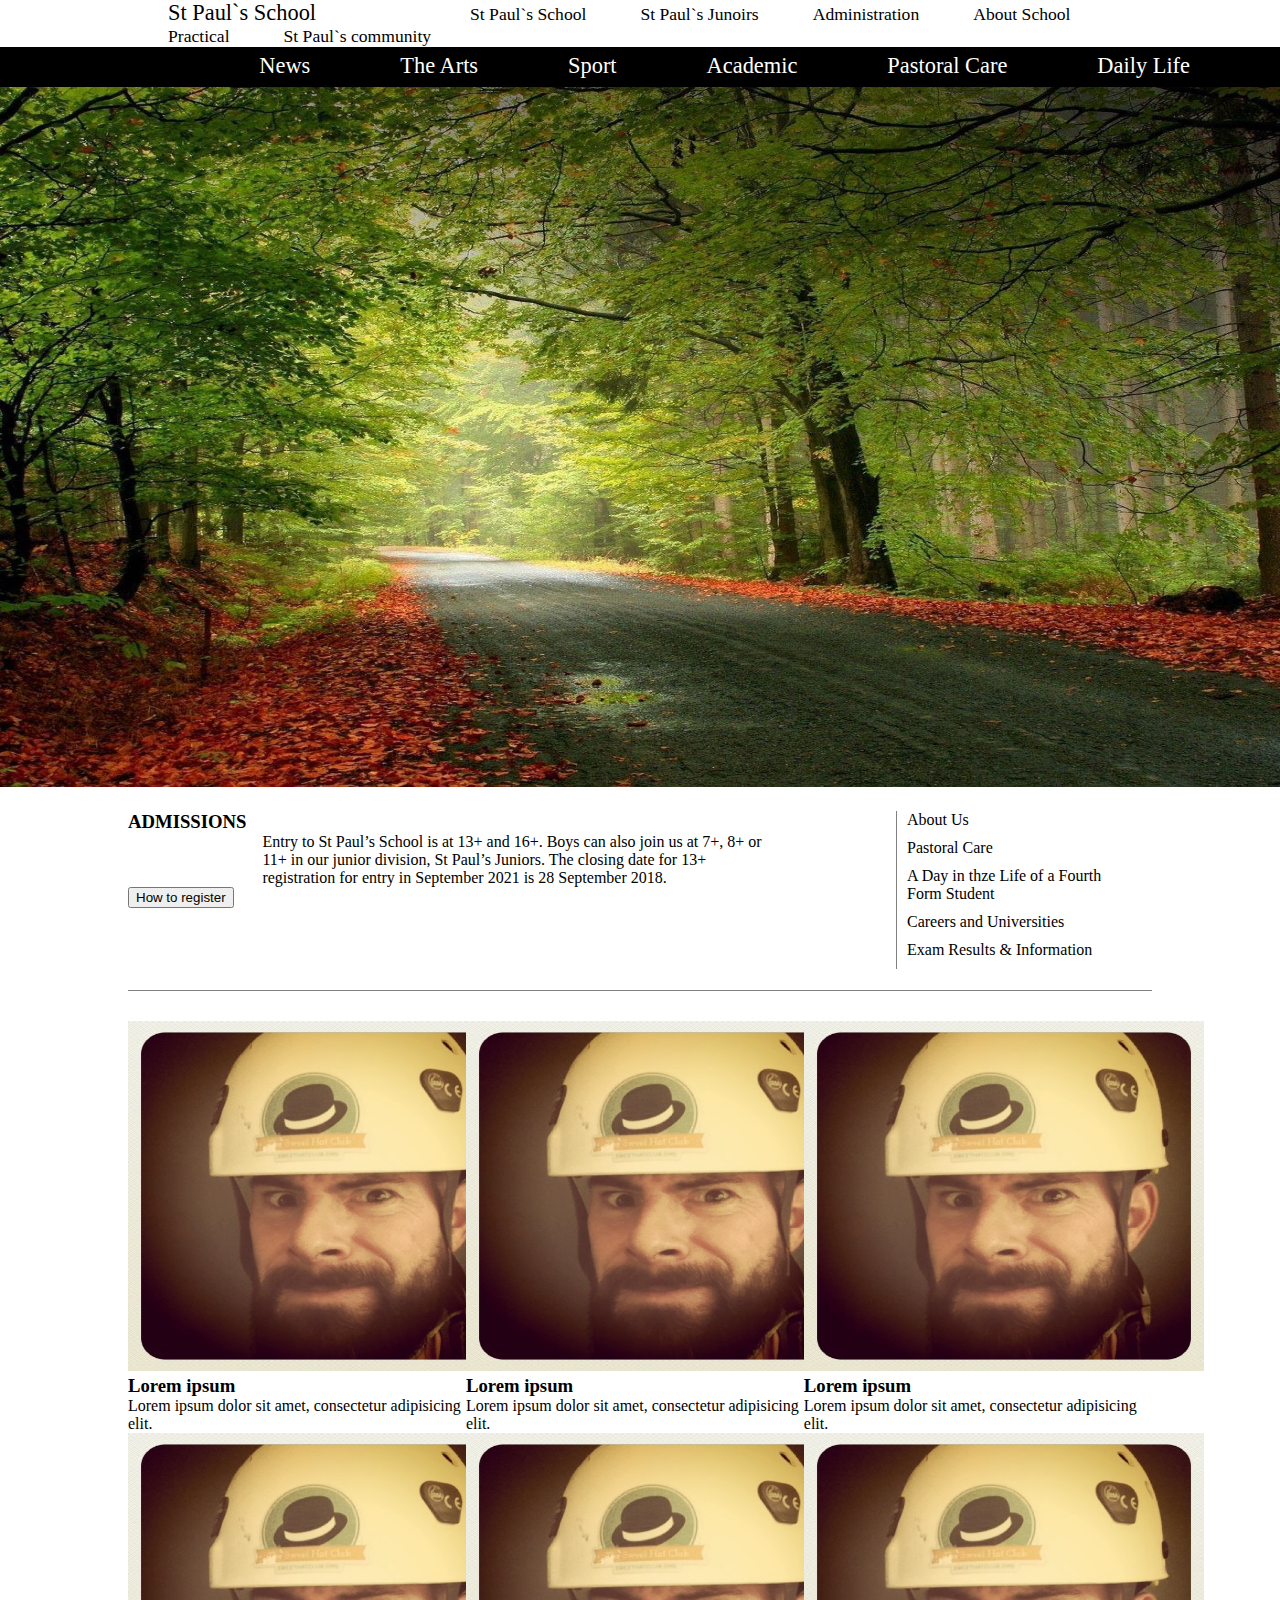
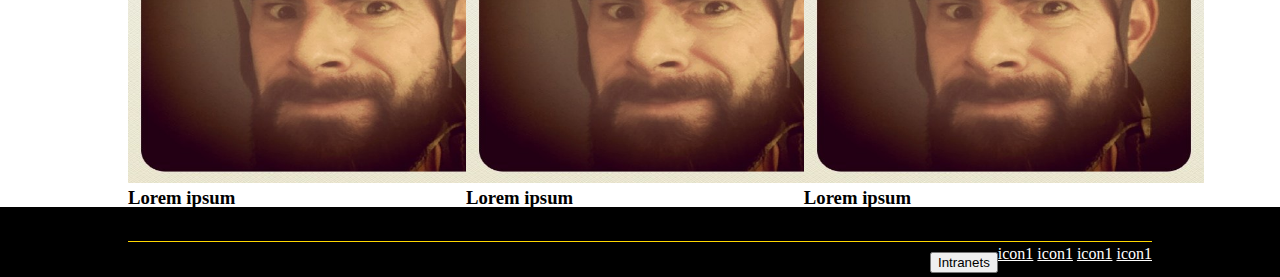
<file: p5/index.html>
<!DOCTYPE html>
<html>
<head>
	<title></title>
	<link rel="stylesheet" type="text/css" href="../p5/css/styles.css">
</head>
<body>
	<div class="top_nav">
		<nav>
			<ul id="nav">
				<li><a href="" class="big_title">St Paul`s School</a></li>
				<li><a href="" class="navTop">St Paul`s School</a></li>
				<li><a href="" class="navTop">St Paul`s Junoirs</a></li>
				<li><a href="" class="navTop">Administration</a></li>
				<li><a href="" class="navTop">About School</a></li>
				<li><a href="" class="navTop">Practical</a></li>
				<li><a href="" class="navTop">St Paul`s community</a></li>
			</ul>
		</nav>
	</div>
	<div class="subNav">
		<ul>
			<li><a href="">Daily Life</a></li>
			<li><a href="">Pastoral Care</a></li>
			<li><a href="">Academic</a></li>
			<li><a href="">Sport</a></li>
			<li><a href="">The Arts</a></li>
			<li><a href="">News</a></li>
		</ul>
	</div>		
	<div class="bigImg"><img src="../p5/img/nature.jpg"></div>
	<div class="block">
		<div class="blockText">
			<h3>ADMISSIONS</h3>
			<p>Entry to St Paul’s School is at 13+ and 16+. Boys can also join us at 7+, 8+ or 11+ in our junior division, St Paul’s Juniors. The closing date for 13+ registration for entry in September 2021 is 28 September 2018.</p>
			<button>How to register</button>
		</div>
		<div class="blockR">
			<a href="">About Us</a>
			<a href="">Pastoral Care</a>
			<a href="">A Day in thze Life of a Fourth Form Student</a>
			<a href="">Careers and Universities</a>
			<a href="">Exam Results & Information</a>
		</div>
	</div>
	<div class="tableBlocks">
		<div class="tableBlock">
			<img src="../p5/img/face.jpg">
			<h3 class="NewsTitle">Lorem ipsum</h3>
			<p>Lorem ipsum dolor sit amet, consectetur adipisicing elit.</p>
		</div>
		<div class="tableBlock">
			<img src="../p5/img/face.jpg">
			<h3 class="NewsTitle">Lorem ipsum</h3>
			<p>Lorem ipsum dolor sit amet, consectetur adipisicing elit.</p>
		</div>
		<div class="tableBlock">
			<img src="../p5/img/face.jpg">
			<h3 class="NewsTitle">Lorem ipsum</h3>
			<p>Lorem ipsum dolor sit amet, consectetur adipisicing elit.</p>
		</div>
		<div class="tableBlock">
			<img src="../p5/img/face.jpg">
			<h3 class="NewsTitle">Lorem ipsum</h3>
			<p>Lorem ipsum dolor sit amet, consectetur adipisicing elit.</p>
		</div>
		<div class="tableBlock">
			<img src="../p5/img/face.jpg">
			<h3 class="NewsTitle">Lorem ipsum</h3>
			<p>Lorem ipsum dolor sit amet, consectetur adipisicing elit.</p>
		</div>
		<div class="tableBlock">
			<img src="../p5/img/face.jpg">
			<h3 class="NewsTitle">Lorem ipsum</h3>
			<p>Lorem ipsum dolor sit amet, consectetur adipisicing elit.</p>
		</div>
	</div>
	<div class="footer">
		<footer>
			<div class="footerTop">
				<div class="footerTopLeft">
					<a href="St Paul`s school"></a>
				</div>
				<div class="footerTopRight">
					<a href="">icon1</a>
					<a href="">icon1</a>
					<a href="">icon1</a>
					<a href="">icon1</a>
				</div>
			</div>
			<div class="footerBottom">
				<div class="footerBottomA"></div>
				<div class="footerBottomButton">
					<button>Intranets</button>
				</div>
			</div>
		</footer>
	</div>
</body>
</html>
</file>
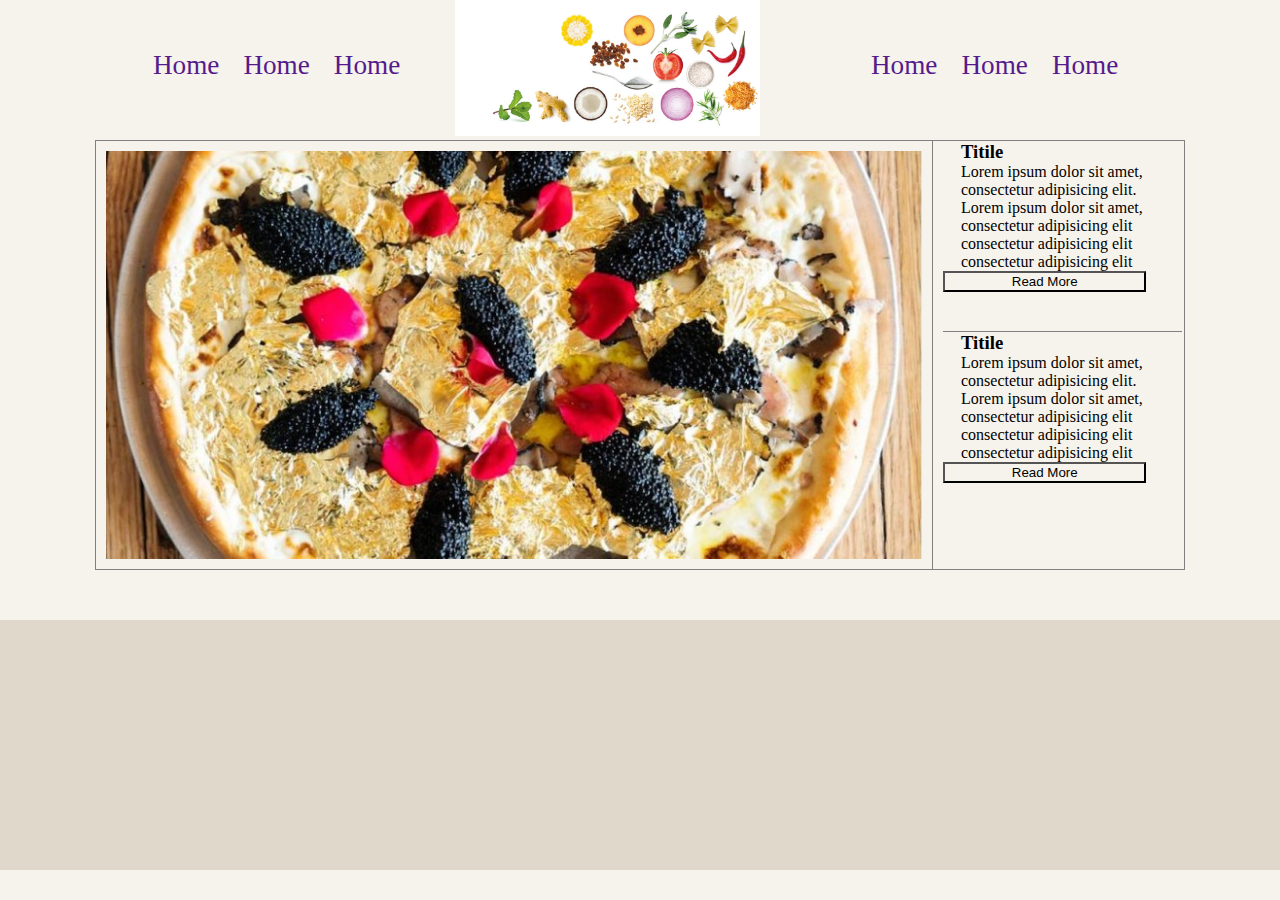
<file: p6/index.html>
<!DOCTYPE html>
<html>
<head>
	<title>p6</title>
	<link rel="stylesheet" type="text/css" href="../p6/css/styles.css">
</head>
<body>
	<div class="top">
		<div class="nav">
			<ul>
				<li class="topnav"><a href="">Home</a></li>
				<li class="topnav"><a href="">Home</a></li>
				<li class="topnav"><a href="">Home</a></li>
			</ul>
		</div>
		<div class="image"><img src="../p6/img/1.jpg"></div>
		<div class="nav2">
			<ul>
				<li class="topnav"><a href="">Home</a></li>
				<li class="topnav"><a href="">Home</a></li>
				<li class="topnav"><a href="">Home</a></li>
			</ul>
		</div>
	</div>
	<div class="clear"></div>
	<div class="middle">
		<img src="../p6/img/2.jpg">
		<div class="rB1">
			<h3>Titile</h3>
			<p>Lorem ipsum dolor sit amet, consectetur adipisicing elit. Lorem ipsum dolor sit amet, consectetur adipisicing elit consectetur adipisicing elit consectetur adipisicing elit</p>
			<button>Read More</button>
		</div>
		<div class="rB2">
			<h3>Titile</h3>
			<p>Lorem ipsum dolor sit amet, consectetur adipisicing elit. Lorem ipsum dolor sit amet, consectetur adipisicing elit consectetur adipisicing elit consectetur adipisicing elit</p>
			<button>Read More</button>
		</div>
		<div class="clear"></div>
	</div>
	<div class="bottom">
		<footer>
			
		</footer>
	</div>
</body>
</html>
</file>
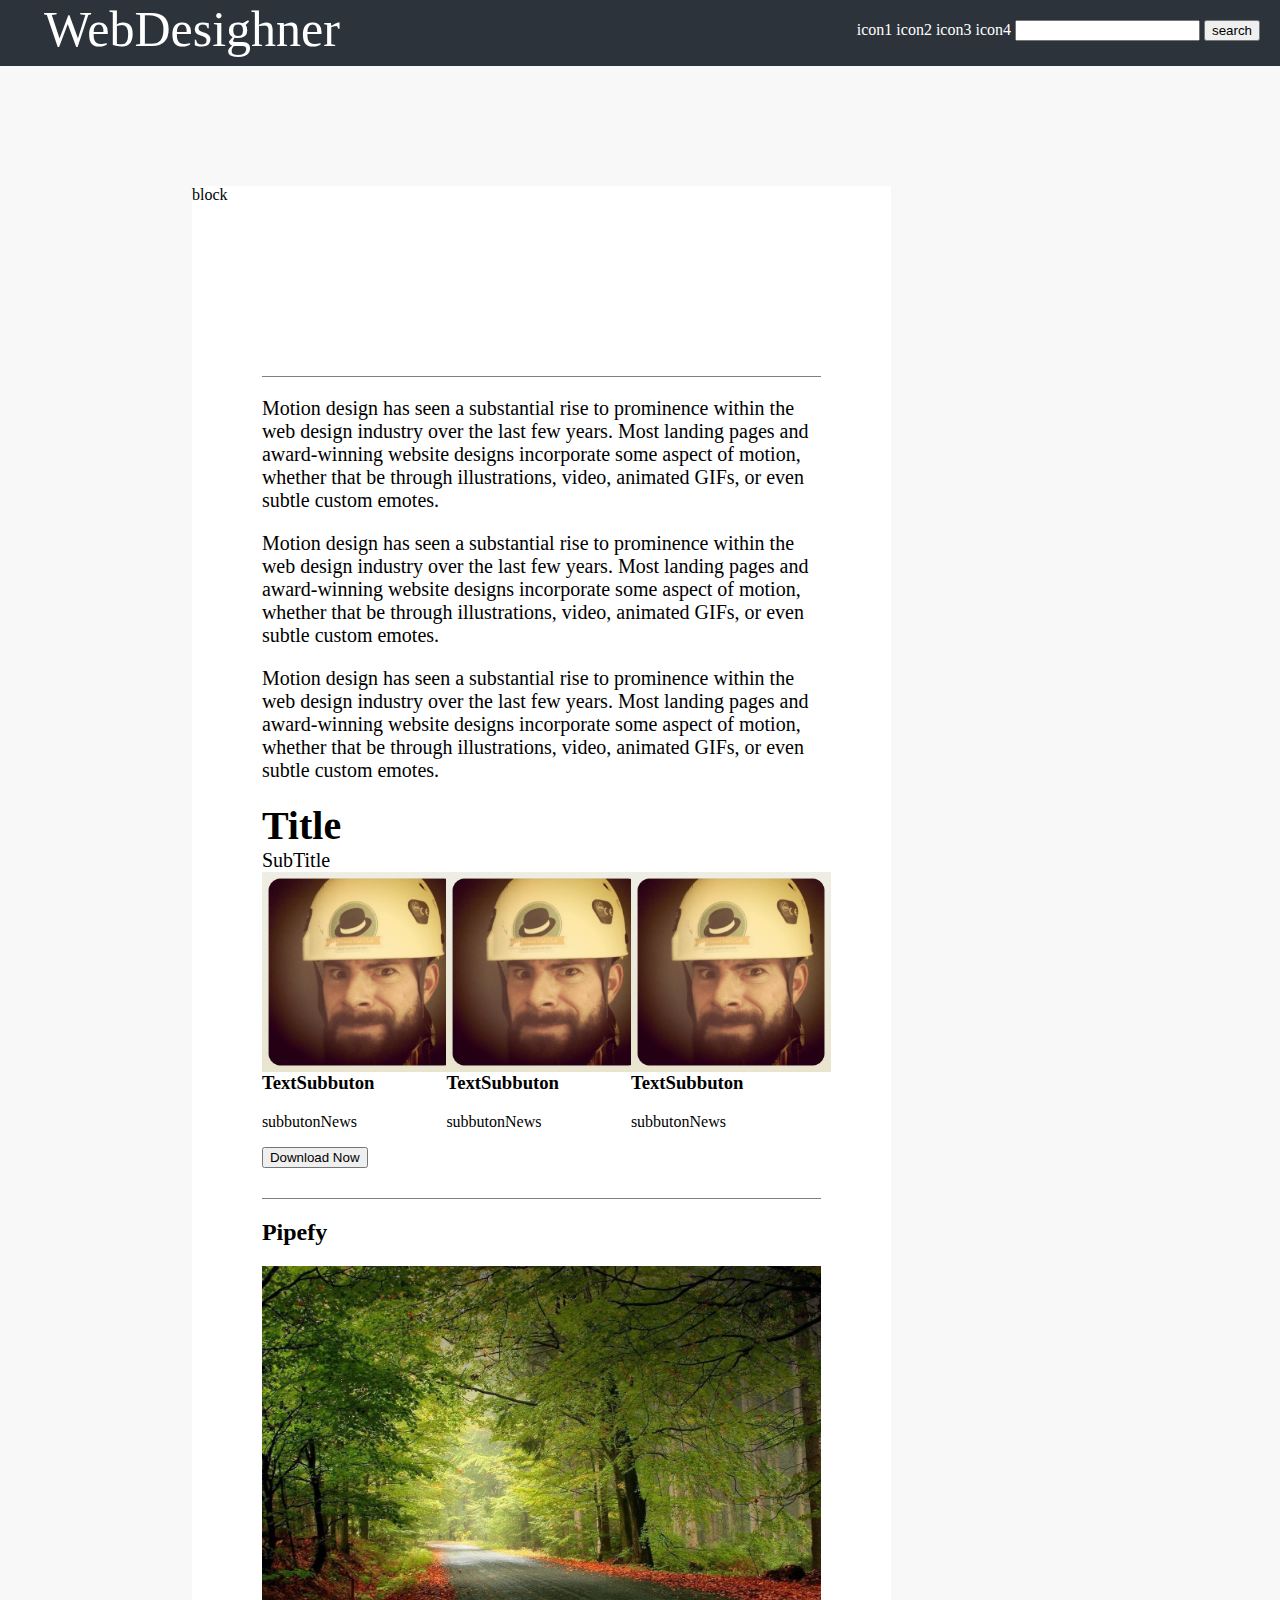
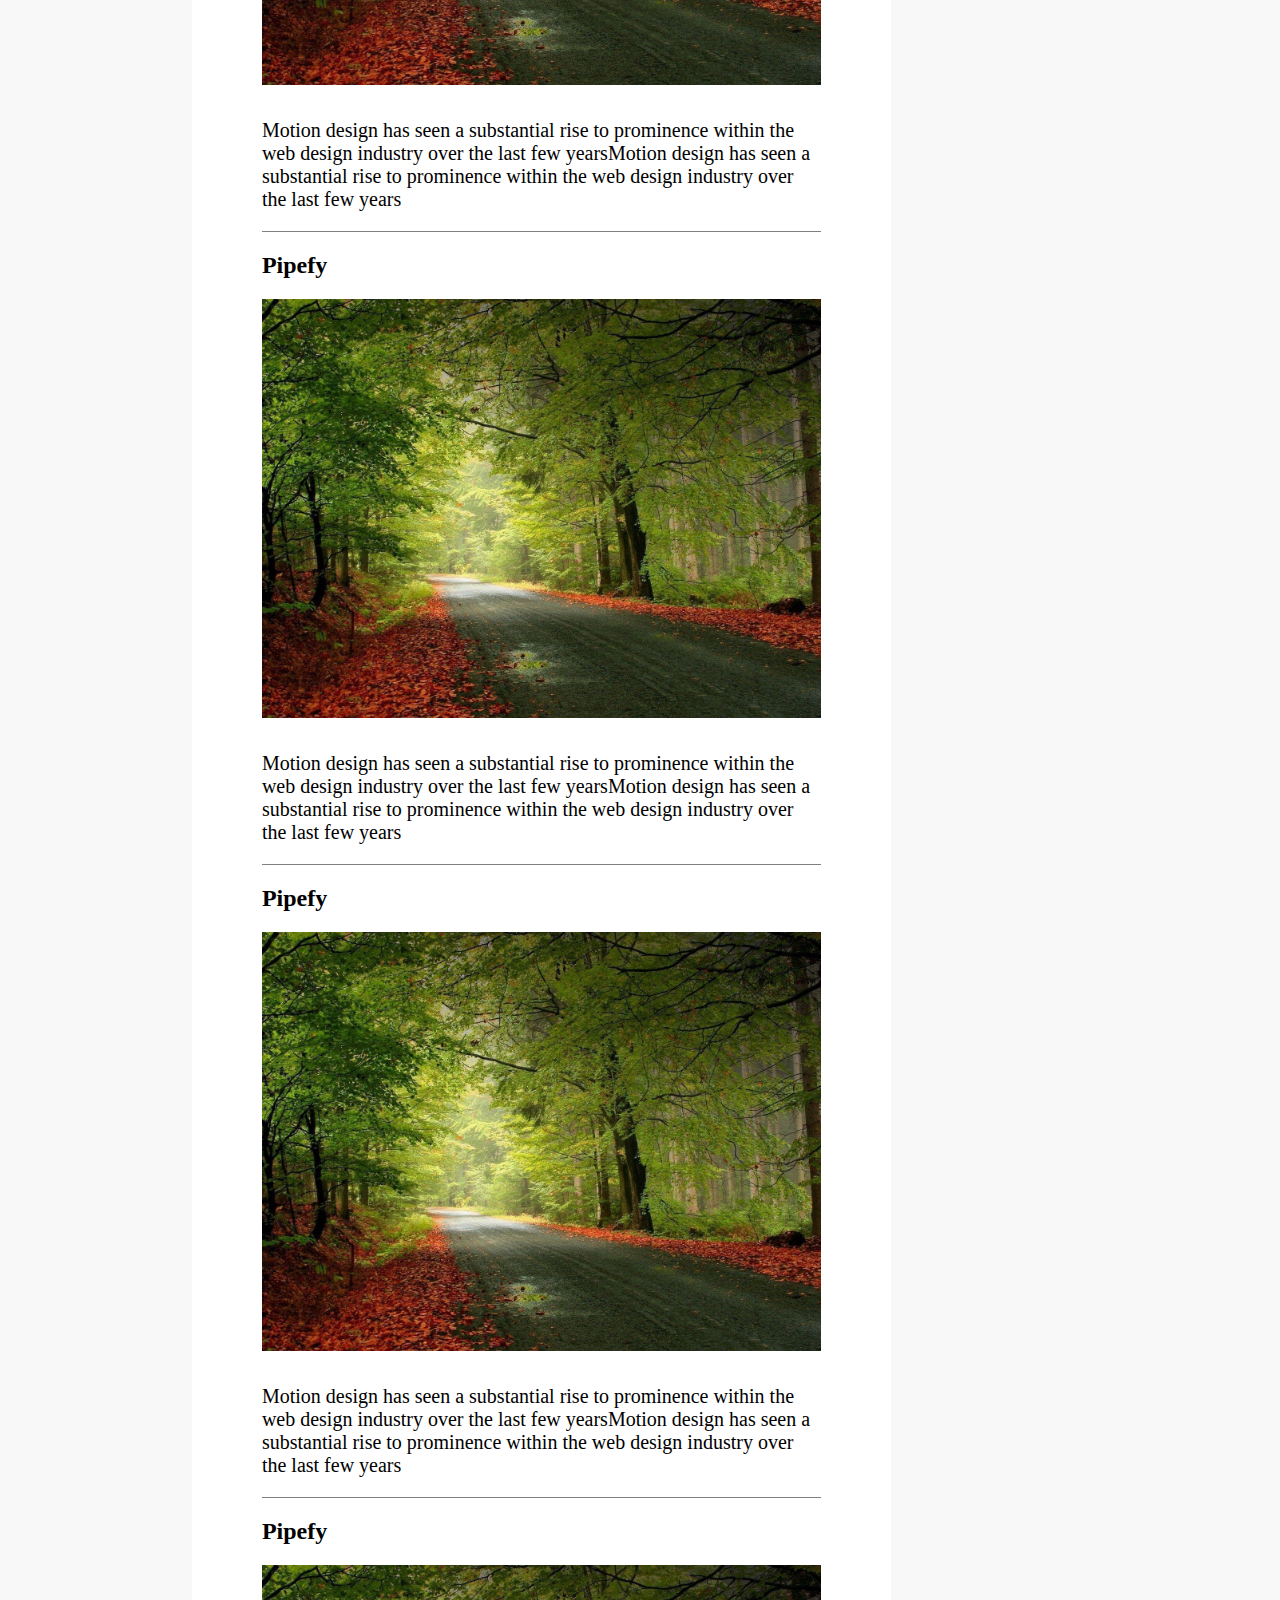
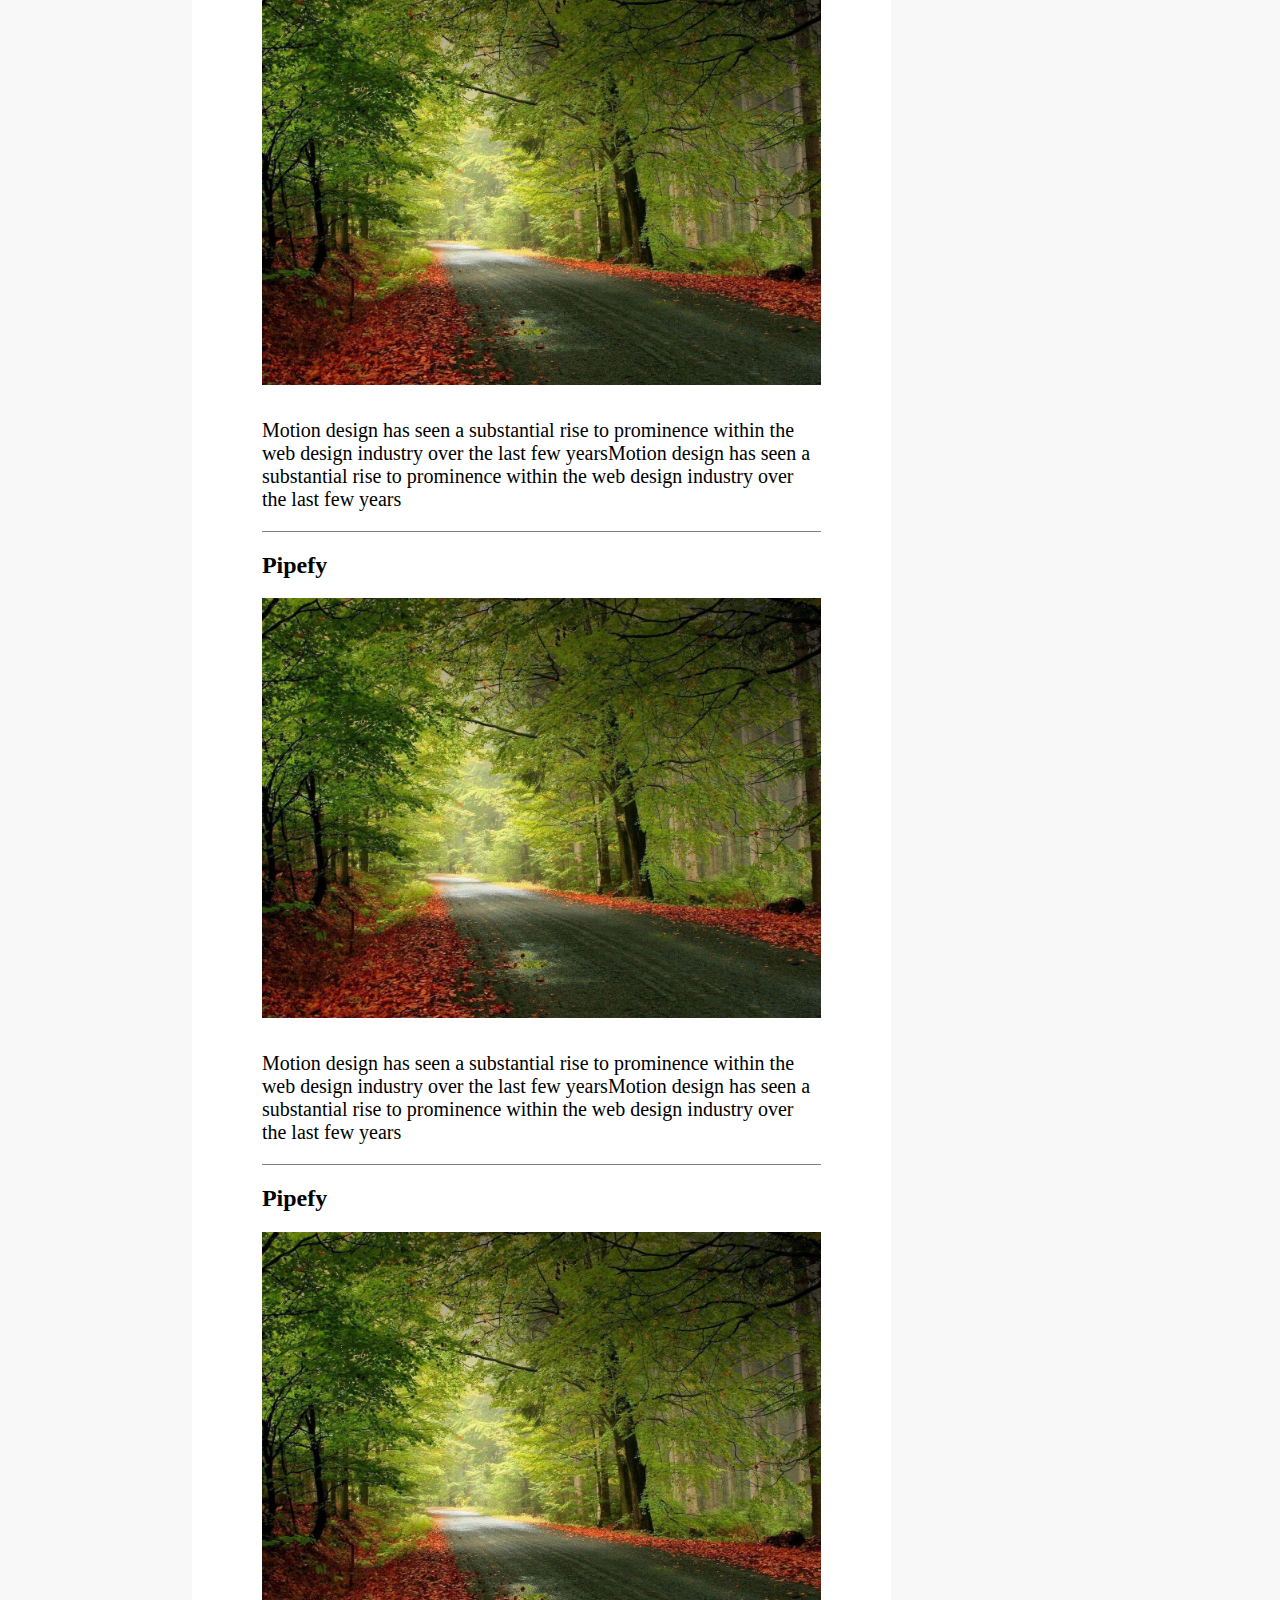
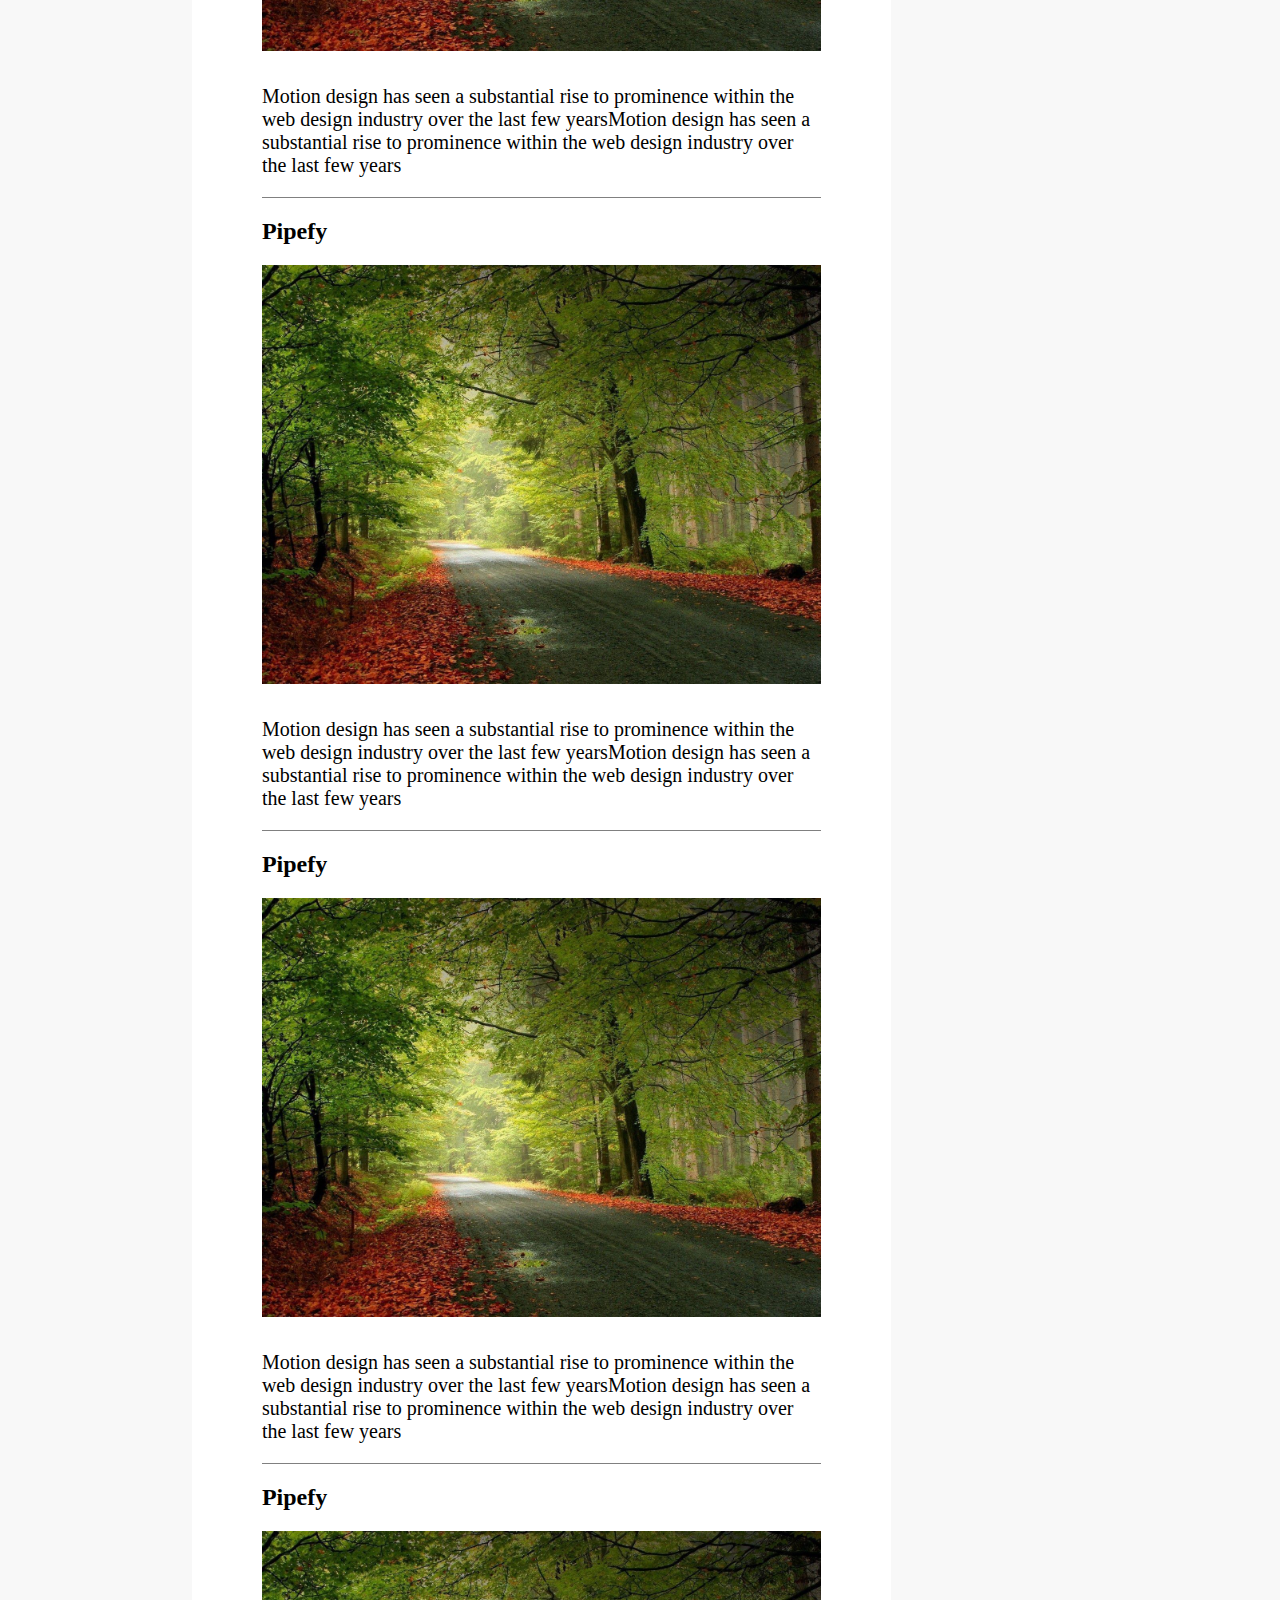
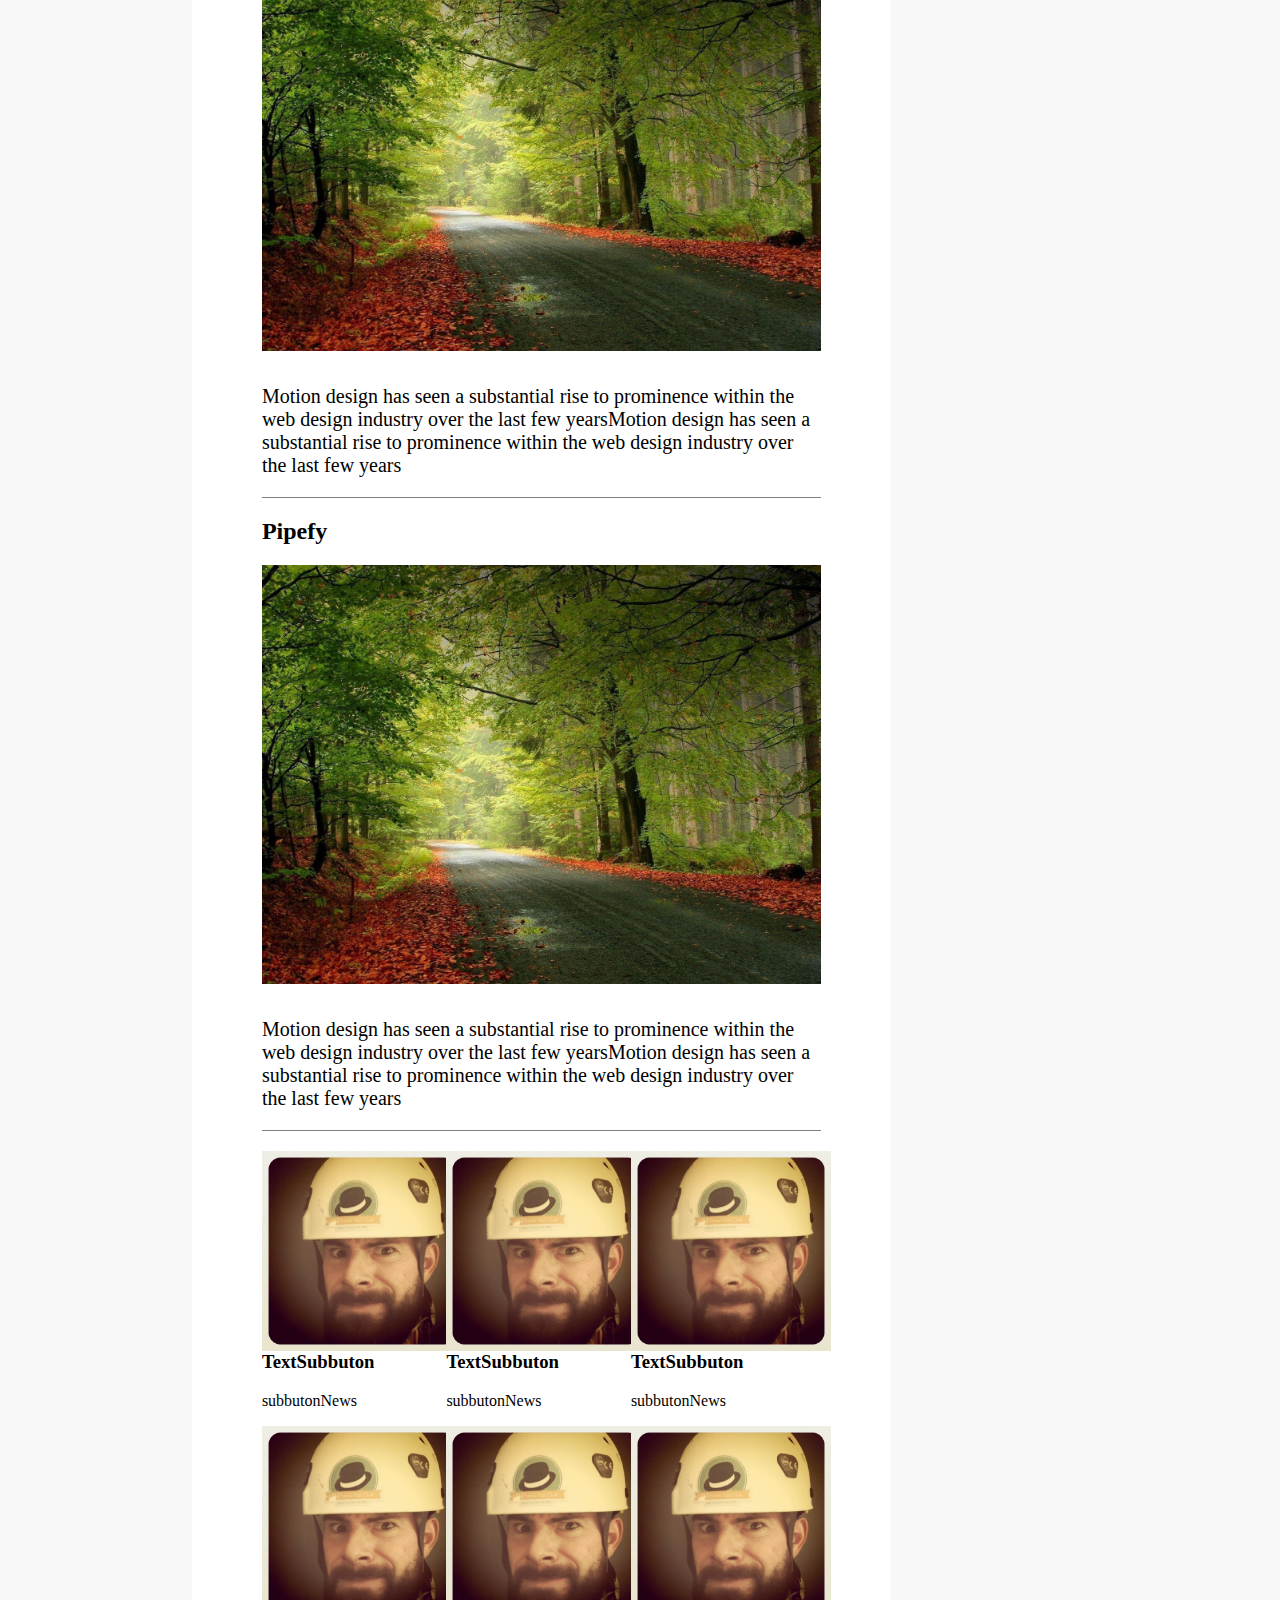
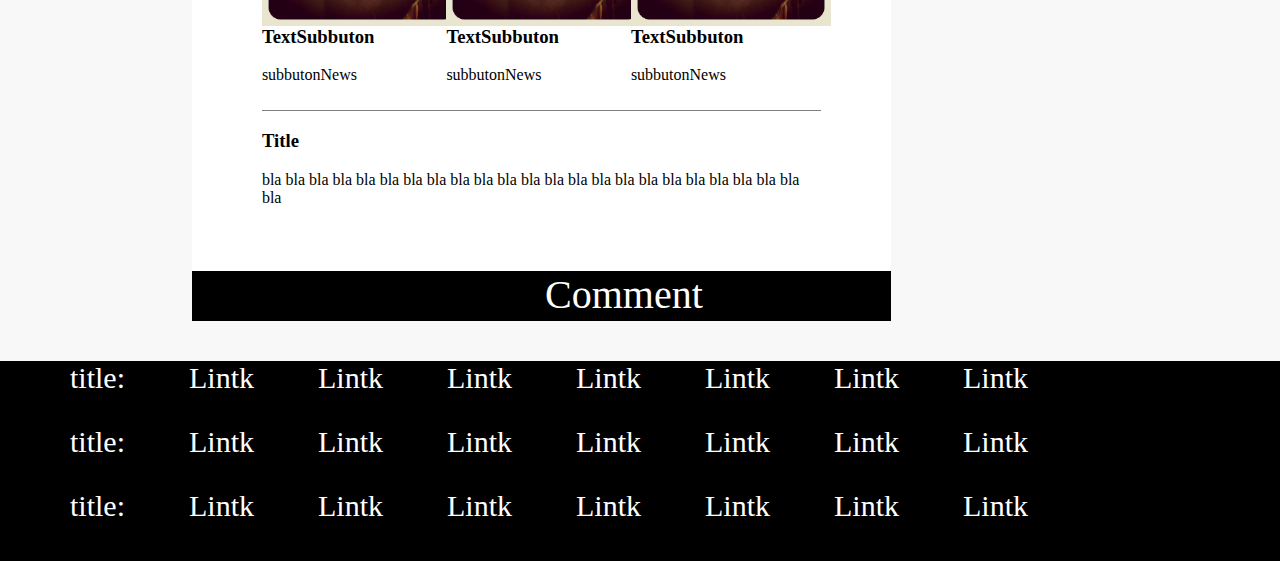
<file: p7/index.html>
<!DOCTYPE html>
<html>
<head>
	<title></title>
	<link rel="stylesheet" type="text/css" href="../p7/css/styles.css">
</head>
<body>
	<div class="top">
		<a href="" class="bigA">WebDesighner</a>
		<div class="rightTopMenu">
			<a href="">icon1</a>
			<a href="">icon2</a>
			<a href="">icon3</a>
			<a href="">icon4</a>
			<input type="text" name="search">
			<button>search</button>
		</div>
	</div>
	<div class="middle">
		<div class="left">
			<div class="lUpBlock">
				<p>block</p>
			</div>
			<div class="dBlock">
				<p>Motion design has seen a substantial rise to prominence within the web design industry over the last few years. Most landing pages and award-winning website designs incorporate some aspect of motion, whether that be through illustrations, video, animated GIFs, or even subtle custom emotes.</p>

				<p>Motion design has seen a substantial rise to prominence within the web design industry over the last few years. Most landing pages and award-winning website designs incorporate some aspect of motion, whether that be through illustrations, video, animated GIFs, or even subtle custom emotes.</p>
				
				<p>Motion design has seen a substantial rise to prominence within the web design industry over the last few years. Most landing pages and award-winning website designs incorporate some aspect of motion, whether that be through illustrations, video, animated GIFs, or even subtle custom emotes.</p>
			</div>
			<div class="toolBox">
				<h4 class="toolTitle">Title</h4>
				<p class="subTitle">SubTitle</p>
				<div class="block33">
					<a href=""><img src="../p7/img/face.jpg" class="toolImg"></a><h3 class="tooltext">TextSubbuton</h3><p class="tooltext">subbutonNews</p>
				</div>
				<div class="block33">
					<a href=""><img src="../p7/img/face.jpg" class="toolImg"></a><h3 class="tooltext">TextSubbuton</h3><p class="tooltext">subbutonNews</p>
				</div>
				<div class="block33">
					<a href=""><img src="../p7/img/face.jpg" class="toolImg"></a><h3 class="tooltext">TextSubbuton</h3><p class="tooltext">subbutonNews</p>
				</div>
				<button>Download Now</button>
			</div>
			<div class="bigImgs">
				<h2>Pipefy</h2>
				<img src="../p7/img/nature.jpg">
				<p>Motion design has seen a substantial rise to prominence within the web design industry over the last few yearsMotion design has seen a substantial rise to prominence within the web design industry over the last few years</p>
			</div>
			<div class="bigImgs">
				<h2>Pipefy</h2>
				<img src="../p7/img/nature.jpg">
				<p>Motion design has seen a substantial rise to prominence within the web design industry over the last few yearsMotion design has seen a substantial rise to prominence within the web design industry over the last few years</p>
			</div>
			<div class="bigImgs">
				<h2>Pipefy</h2>
				<img src="../p7/img/nature.jpg">
				<p>Motion design has seen a substantial rise to prominence within the web design industry over the last few yearsMotion design has seen a substantial rise to prominence within the web design industry over the last few years</p>
			</div>
			<div class="bigImgs">
				<h2>Pipefy</h2>
				<img src="../p7/img/nature.jpg">
				<p>Motion design has seen a substantial rise to prominence within the web design industry over the last few yearsMotion design has seen a substantial rise to prominence within the web design industry over the last few years</p>
			</div>
			<div class="bigImgs">
				<h2>Pipefy</h2>
				<img src="../p7/img/nature.jpg">
				<p>Motion design has seen a substantial rise to prominence within the web design industry over the last few yearsMotion design has seen a substantial rise to prominence within the web design industry over the last few years</p>
			</div>
			<div class="bigImgs">
				<h2>Pipefy</h2>
				<img src="../p7/img/nature.jpg">
				<p>Motion design has seen a substantial rise to prominence within the web design industry over the last few yearsMotion design has seen a substantial rise to prominence within the web design industry over the last few years</p>
			</div>
			<div class="bigImgs">
				<h2>Pipefy</h2>
				<img src="../p7/img/nature.jpg">
				<p>Motion design has seen a substantial rise to prominence within the web design industry over the last few yearsMotion design has seen a substantial rise to prominence within the web design industry over the last few years</p>
			</div>
			<div class="bigImgs">
				<h2>Pipefy</h2>
				<img src="../p7/img/nature.jpg">
				<p>Motion design has seen a substantial rise to prominence within the web design industry over the last few yearsMotion design has seen a substantial rise to prominence within the web design industry over the last few years</p>
			</div>
			<div class="bigImgs">
				<h2>Pipefy</h2>
				<img src="../p7/img/nature.jpg">
				<p>Motion design has seen a substantial rise to prominence within the web design industry over the last few yearsMotion design has seen a substantial rise to prominence within the web design industry over the last few years</p>
			</div>
			<div class="bigImgs">
				<h2>Pipefy</h2>
				<img src="../p7/img/nature.jpg">
				<p>Motion design has seen a substantial rise to prominence within the web design industry over the last few yearsMotion design has seen a substantial rise to prominence within the web design industry over the last few years</p>
			</div>
			<div class="relatedBox">
				<div class="block33">
					<a href=""><img src="../p7/img/face.jpg" class="toolImg"></a><h3 class="tooltext">TextSubbuton</h3><p class="tooltext">subbutonNews</p>
				</div>
				<div class="block33">
					<a href=""><img src="../p7/img/face.jpg" class="toolImg"></a><h3 class="tooltext">TextSubbuton</h3><p class="tooltext">subbutonNews</p>
				</div>
				<div class="block33">
					<a href=""><img src="../p7/img/face.jpg" class="toolImg"></a><h3 class="tooltext">TextSubbuton</h3><p class="tooltext">subbutonNews</p>
				</div>
				<div class="block33">
					<a href=""><img src="../p7/img/face.jpg" class="toolImg"></a><h3 class="tooltext">TextSubbuton</h3><p class="tooltext">subbutonNews</p>
				</div>
				<div class="block33">
					<a href=""><img src="../p7/img/face.jpg" class="toolImg"></a><h3 class="tooltext">TextSubbuton</h3><p class="tooltext">subbutonNews</p>
				</div>
				<div class="block33">
					<a href=""><img src="../p7/img/face.jpg" class="toolImg"></a><h3 class="tooltext">TextSubbuton</h3><p class="tooltext">subbutonNews</p>
				</div>
				<div class="clear"></div>
			</div>
			<div class="preCom">
				<h3>Title</h3>
				<p>bla bla bla bla bla bla bla bla bla bla bla bla bla bla bla bla bla bla bla bla bla bla bla bla</p>
				<a href="">Link someware</a>
			</div>
			<div class="comDiv"><a href="" class="comment">Comment</a></div>
		</div>
		<div class="right">
			
		</div>
	</div>
	<div class="bottom">
		<div class="bottom_mass">
			<ul>
				<li>title:</li>
				<li><a href="">Lintk</a></li>
				<li><a href="">Lintk</a></li>
				<li><a href="">Lintk</a></li>
				<li><a href="">Lintk</a></li>
				<li><a href="">Lintk</a></li>
				<li><a href="">Lintk</a></li>
				<li><a href="">Lintk</a></li>
			</ul>
		</div>
		<div class="bottom_mass">
			<ul>
				<li>title:</li>
				<li><a href="">Lintk</a></li>
				<li><a href="">Lintk</a></li>
				<li><a href="">Lintk</a></li>
				<li><a href="">Lintk</a></li>
				<li><a href="">Lintk</a></li>
				<li><a href="">Lintk</a></li>
				<li><a href="">Lintk</a></li>
			</ul>
		</div>
		<div class="bottom_mass">
			<ul>
				<li>title:</li>
				<li><a href="">Lintk</a></li>
				<li><a href="">Lintk</a></li>
				<li><a href="">Lintk</a></li>
				<li><a href="">Lintk</a></li>
				<li><a href="">Lintk</a></li>
				<li><a href="">Lintk</a></li>
				<li><a href="">Lintk</a></li>
			</ul>
		</div>
	</div>
</body>
</html>
</file>
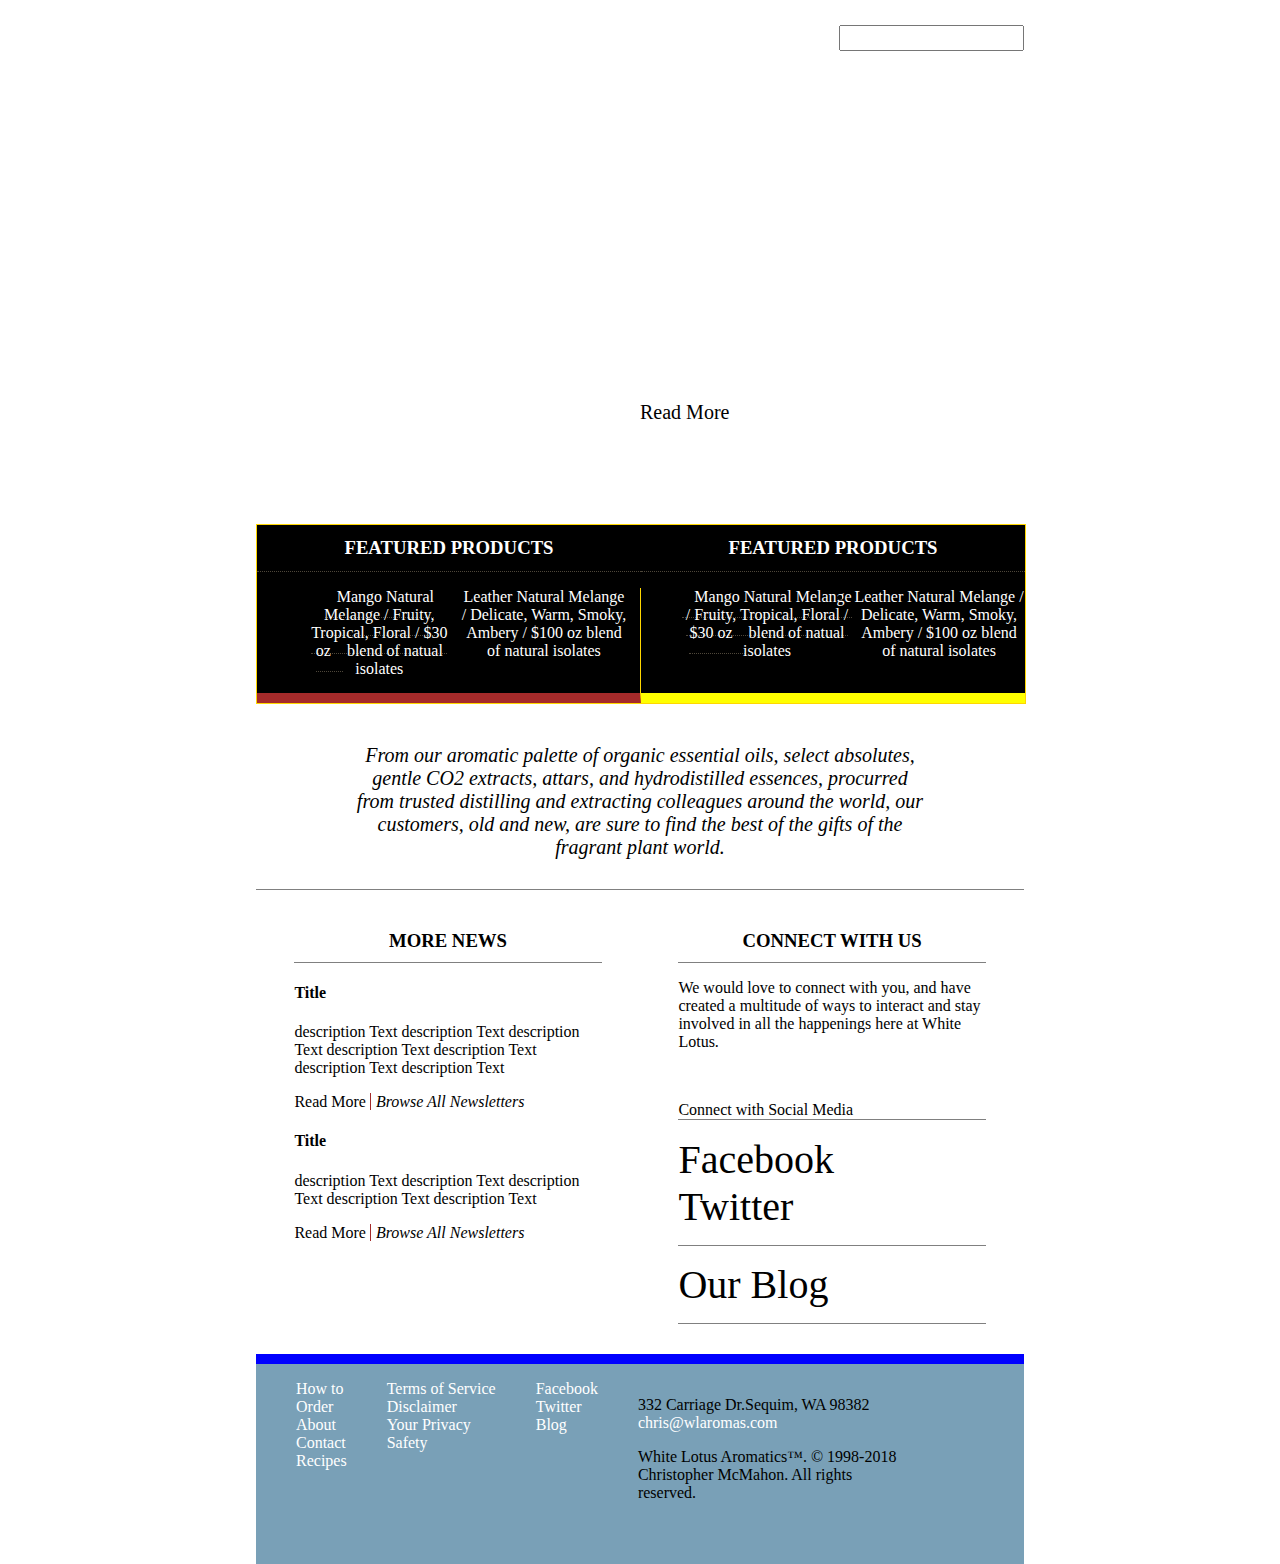
<file: p8/index.html>
<!DOCTYPE html>
<html>
<head>
	<title></title>
	<link rel="stylesheet" type="text/css" href="../p8/css/styles.css">
</head>
<body>
	<div class="top">
		<div class="topNav">
			<a href="">Product</a>
			<a href="">Your cart</a>			
			<a href="">Blog</a>
			<a href="">images</a>
			<input type="text" name="Search">
		</div>
		<div class="clear"></div>
		<div class="border">
			<div class="label"> <a href="" class="label">White Lotus</a></div>
			<div class="topRa">
				<a href="">HOME</a>
				<a href="">ABOUT</a>
				<a href="">RECIPES</a>
				<a href="">SHOP</a>
				<a href="">NEWSLETTERS</a>
				<a href="">CONTACT</a>
			</div>
			<div class="clear"></div>
		</div>
	</div>
	<div class="veryBigLetters">
		<h2 class="veryBig">White Ginger Lily Absolute</h2>
		<p>Delightfully Rich, Floral, Fruity, Spicy</p>
		<a href="">Read More</a>	
	</div>
	<div class="clear"></div>
	<div class="block">
		<div class="lBp">
			<div class="left">
			<h3 class="title">FEATURED PRODUCTS</h3>
			<ul class="leftUl">
				<li>
					<a href=""><span class="title">Mango Natural Melange / Fruity, Tropical, Floral / $30 oz</span>
						<span>blend of natual isolates</span></a>
				</li>
				<li>
					<a href=""><span>Leather Natural Melange / Delicate, Warm, Smoky, Ambery / $100 oz</span>
						<span>blend of natural isolates</span></a>
				</li>
			</ul>
			</div>
			<div class="left">
				<h3 class="title">FEATURED PRODUCTS</h3>
				<ul class="rightUl">
					<li>
						<a href=""><span class="title">Mango Natural Melange / Fruity, Tropical, Floral / $30 oz</span>
							<span>blend of natual isolates</span></a>
					</li>
					<li>
						<a href=""><span>Leather Natural Melange / Delicate, Warm, Smoky, Ambery / $100 oz</span>
							<span>blend of natural isolates</span></a>
					</li>
					<div class="clear"></div>
				</ul>
			</div>
		</div>
		<div class="clear"></div>
		<div class="centerText"><p class="center">From our aromatic palette of organic essential oils, select absolutes, gentle CO2 extracts, attars, and hydrodistilled essences, procurred from trusted distilling and extracting colleagues around the world, our customers, old and new, are sure to find the best of the gifts of the fragrant plant world.</p></div>
		<div class="twoColum">
			<div class="lColumn">
				<h3 class="lTitle">MORE NEWS</h3>
				<div class="n1">
					<h4>Title</h4>
					<p>description Text description Text description Text description Text description Text description Text description Text </p>
					<a href="" class="rM">Read More</a>
					<a href="" class="baN">Browse All Newsletters</a>
				</div>
				<div class="n1">
					<h4>Title</h4>
					<p>description Text description Text description Text description Text description Text</p>
					<a href="" class="rM">Read More</a>
					<a href="" class="baN">Browse All Newsletters</a>
				</div>
			</div>
			<div class="rColumn">
				<h3 class="lTitle">CONNECT WITH US</h3>
				<div class="n1">
					<p>We would love to connect with you, and have created a multitude of ways to interact and stay involved in all the happenings here at White Lotus.</p>
					<a href="">Sign up for our newsletter</a>
					<p class="c">Connect with Social Media</p>
					<div class="route1">
						<a href="" class="socialA">Facebook</a>
						<a href=""class="socialA">Twitter</a>
					</div>
					<div class="route2">
						<a href=""class="socialA">Our Blog</a>
					</div>
				</div>
			</div>
			<div class="clear"></div>
		</div>
	</div>
	<div class="bottom">
		<ul>
			<li><a href="">How to</a></li>
			<li><a href="">Order</a></li>
			<li><a href="">About</a></li>
			<li><a href="">Contact</a></li>
			<li><a href="">Recipes</a></li>
		</ul>
		<ul>
			<li><a href="">Terms of Service</a></li>
			<li><a href="">Disclaimer</a></li>
			<li><a href="">Your Privacy</a></li>
			<li><a href="">Safety</a></li>
		</ul>
		<ul>
			<li><a href="">Facebook</a></li>
			<li><a href="">Twitter</a></li>
			<li><a href="">Blog</a></li>
		</ul>
		<ul class="tb">
			<li><p>332 Carriage Dr.Sequim, WA 98382 <a href="">chris@wlaromas.com</a></p></li>
			<li><p>White Lotus Aromatics™. © 1998-2018 Christopher McMahon. All rights reserved.</p></li>
		</ul>
	</div>
</body>
</html>
</file>
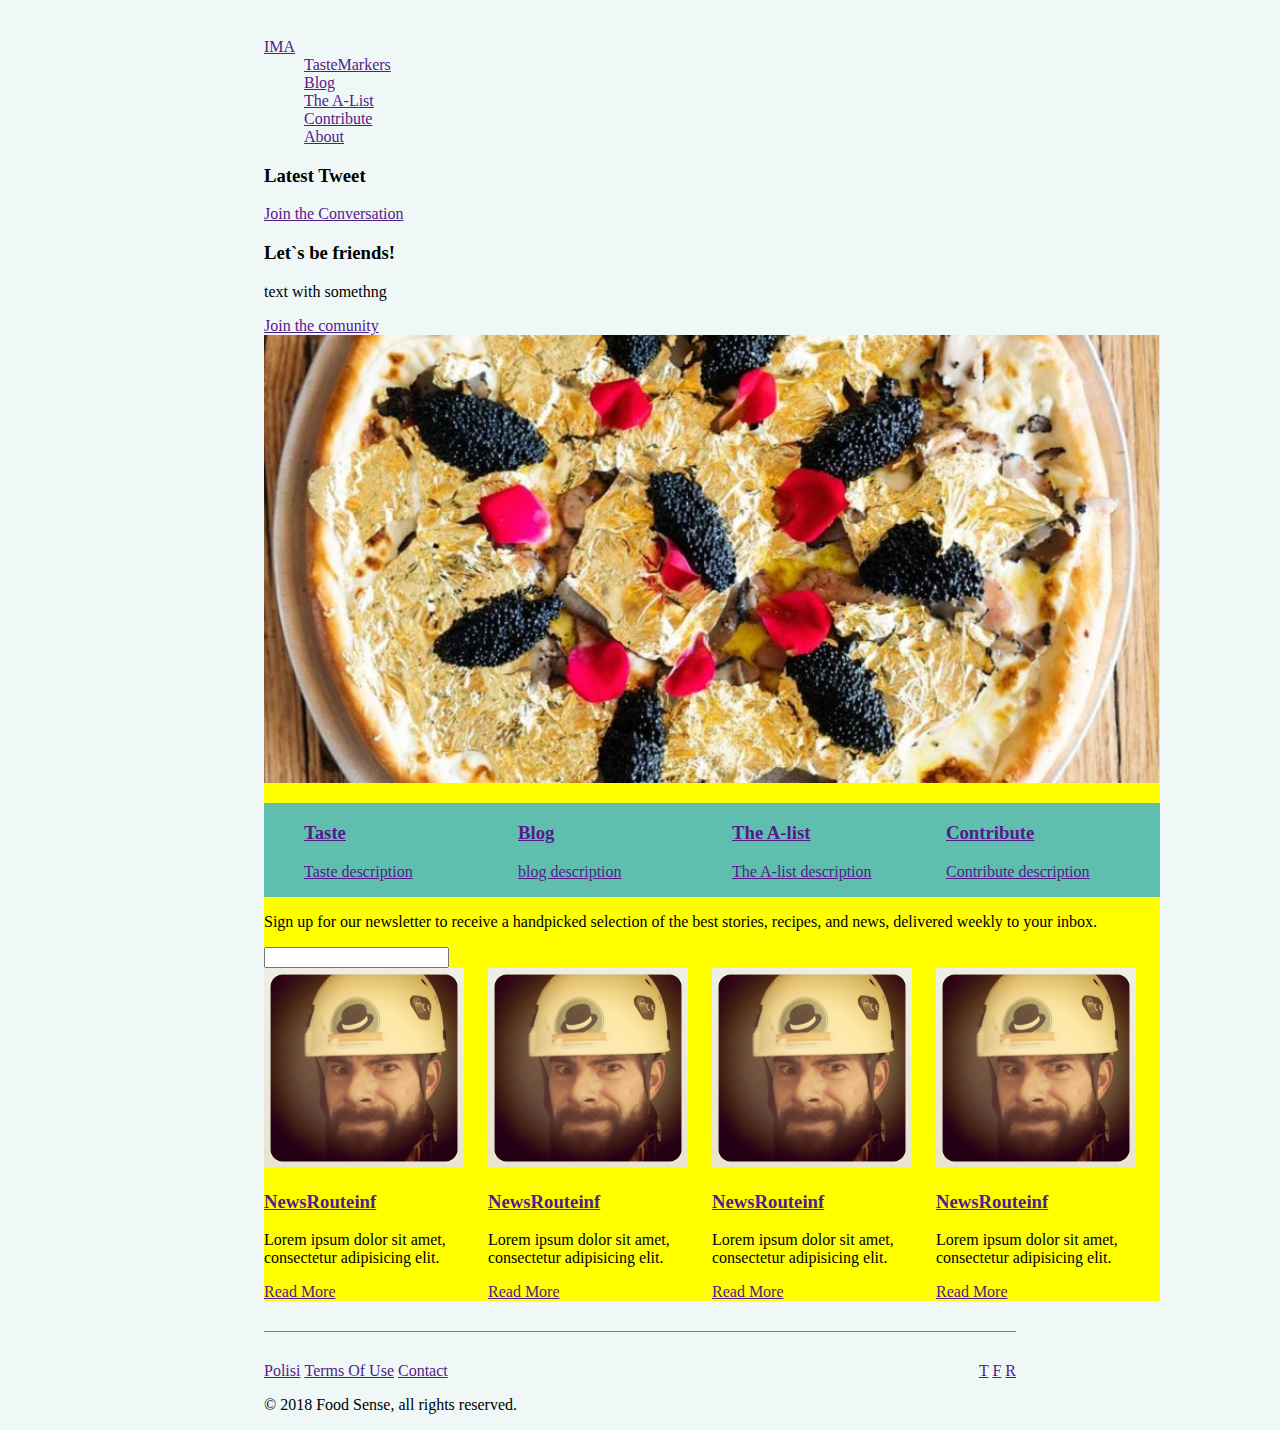
<file: p9/index.html>
<!DOCTYPE html>
<html>
<head>
	<title></title>
	<link rel="stylesheet" type="text/css" href="../p9/css/styles.css">
</head>
<body>
	<div class="lCol">
		<a href="">IMA</a>
		<ul>
			<li><a href="">TasteMarkers</a></li>
			<li><a href="">Blog</a></li>
			<li><a href="">The A-List</a></li>
			<li><a href="">Contribute</a></li>
			<li><a href="">About</a></li>
		</ul>
		<h3>Latest Tweet</h3>
		<a href="">Join the Conversation</a>
		<h3>Let`s be friends!</h3>
		<p>text with somethng</p>
		<a href="">Join the comunity</a>
	</div>
	<div class="rCol">
		<div class="newsBlock">
			<div class="image"><img src="../p9/img/2.jpg"></div>
			<div class="ssilka">
				<ul>
					<li class="oneOfFour"><a href=""><h3>Taste</h3><p>Taste description</p></a></li>
					<li class="oneOfFour"><a href=""><h3>Blog</h3><p>blog description</p></a></li>
					<li class="oneOfFour"><a href=""><h3>The A-list</h3><p>The A-list description</p></a></li>
					<li class="oneOfFour"><a href=""><h3>Contribute</h3><p>Contribute description</p></a></li>
				</ul>
				<div class="clear"></div>
			</div>
		</div>
		<div class="subscribe">
			<p>Sign up for our newsletter to receive a handpicked selection of the best stories, recipes, and news, delivered weekly to your inbox.</p>
			<input type="Email" name="Email">
		</div>
		<div class="fourColumn">
			<div class="bB">
				<a href=""><img src="../p9/img/face.jpg" class="fCI"><h3>NewsRouteinf</h3></a>
				<p>Lorem ipsum dolor sit amet, consectetur adipisicing elit.</p>
				<a href="">Read More</a>
			</div>
			<div class="bB">
				<a href=""><img src="../p9/img/face.jpg" class="fCI"><h3>NewsRouteinf</h3></a>
				<p>Lorem ipsum dolor sit amet, consectetur adipisicing elit.</p>
				<a href="">Read More</a>
			</div>
			<div class="bB">
				<a href=""><img src="../p9/img/face.jpg" class="fCI"><h3>NewsRouteinf</h3></a>
				<p>Lorem ipsum dolor sit amet, consectetur adipisicing elit.</p>
				<a href="">Read More</a>
			</div>
			<div class="bB">
				<a href=""><img src="../p9/img/face.jpg" class="fCI"><h3>NewsRouteinf</h3></a>
				<p>Lorem ipsum dolor sit amet, consectetur adipisicing elit.</p>
				<a href="">Read More</a>
			</div>
		</div>
	</div>
	<div class="clear"></div>
	<div class="bottom">
		<div class="bRight">
			<a href="">T</a>
			<a href="">F</a>
			<a href="">R</a>
		</div>
		<div class="bLeft">
			<ul>
				<li><ul>
						<li><a href="">Polisi</a></li>
						<li><a href="">Terms Of Use</a></li>
						<li><a href="">Contact</a></li>
					</ul></li>
				<li><p>© 2018 Food Sense, all rights reserved.</p></li>
			</ul>
		</div>
	</div>
</body>
</html>
</file>
<file: p5/css/styles.css>
*{
	box-sizing: border-box;
	margin: 0 auto;
}

nav ul li{
	display: inline;
}
nav {
	margin: 0 auto;
}
.big_title{
	font-size: 140%;
	text-decoration: none;
	padding-right: 150px;

	color: black;
}
.navTop{
	text-decoration: none;
	padding-right: 50px;
	font-size: 110%;
	color: black;
	max-width: 80%;
}
.subNav{
	height: 40px;
	background: black;


}
.subNav a{
    color: white;
    padding-right: 90px;
    padding-top: 6px;
    text-decoration: none;
    font-size: 140%;
    float: right;
}
.subNav li{
	display: inline;
}
.bigImg img{
	width: 100%;
    height: 700px;
}
.block, .top_nav, .tableBlocks{
	width: 80%;
	margin: 0 auto;
}
.tableBlocks{
	max-width: 80%;
	min-height: 786px;
}
.tableBlock{
	float: left;
	width: 33%;
}
.tableBlock img {
	height: 350px;
	width: 400px;
}
.blockText{
	width: 75%;
	border-bottom: 0.5px gray;
	float: left;
}
.blockText p{
	width: 65%;
}
.block{
	padding-top: 20px;
	border-bottom: 1px solid gray;
	margin-bottom: 30px;
	height: 200px;
	max-width: 80%;
}
.blockR{
	width: 22%;
	float: left;
	border-left: 1px solid gray;
	padding-left: 10px; 
}
.blockR a{
	text-decoration: none;
	color: black;
	display: block;
	padding-bottom: 10px;

}
.clear{
	clear: both;
}

footer{
	background: black;
	height: 70px;
}
footer .footerTop{
	margin: 0 auto;
	border-bottom: 1px solid gold;
	padding-bottom: 10px;
	height: 50%;
}
footer .footerBottom{
	padding-top: 10px;
	padding-bottom: 10px;
	height: 50%;
	width: 80%;
}
.footerTopLeft, .footerBottomA{
	padding-top: 10px;
	padding-bottom: 10px;
	float: left;
	max-width: 45%;
}
.footerTopRight, .footerBottomButton{
	float: right;
	max-width: 45%;
}
.footerBottom, .footerTop{
	width: 80%;
	margin: 0 auto;
}
footer a{
	width: 80%;
	color: white;
}
</file>
<file: p6/css/styles.css>
*{
	width: 85%;
	margin: 0 auto;
	background: #f6f3ec;
}
body, html{
	width: 100%;
}
.top{
	height: 50px;
}
.topnav{
	display: inline;
}
a{
		text-decoration: none;
		font-size: 170%;
		padding: 0 10px 10px;
}
.nav, .image, .nav2{
	float: left;
	width: 33%;
}
.nav, .nav2{
    margin: 50px auto;
}
.middle{
	border: 1px solid gray;
	margin-bottom: 50px;
}
.middle img{
    border-right: 1px solid gray;
    float: left;
    width: 75%;
    padding: 10px;
   }
.picture img{
	padding: 8px;
    border-right: 1px solid;
}
.rB1{
	border-bottom: 1px solid gray;
	padding-bottom: 10px;
}
.rB1, .rB2{
	float: left;
	width: 22%;
	margin-left: 10px; 
	height: 180px;
}
.clear{
	clear: both;
}
.bottom {
    width: 100%;
    height: 250px;
    background: #e0d9cb;
}
</file>
<file: p7/css/styles.css>
html, body{
	margin: 0;
	padding: 0;
	width: 100%;
	height: 100%;
	background: #f8f8f8;
}
a{
	color: white;
	text-decoration: none;
}
.top{
	background: #2c333a;
	height: 66px;
}
.middle{
	width: 70%;
	margin: 0 auto;
	margin-top: 120px;
}
.bigA{
	float: left;
    font-size: 50px;
    margin: 0 44px;
}
.rightTopMenu{
	float: right;
    margin: 20px;
}
.left{
	width: 78%;
	background: white;
}
.lUpBlock{
	background-image: url(https://www.affinitysm.com/wp-content/uploads/2010/07/forest-path-germany.jpg.653x0_q80_crop-smart.jpg);
	height: 130px;
	margin-bottom: 60px;
}
.right{
	width: 18%;
}
.dBlock{
	border-top: 0.02px solid gray;
	font-size: 20px;
}
.dBlock, .toolBox, .bigImgs, .relatedBox, .preCom, .comment{
	width: 80%;
	margin: 0 auto;
}
.toolBox{
	padding-bottom: 30px;
	border-bottom: 1px solid gray;
}
.toolTitle{
    font-size: 40px;
    margin: 0;
}
.subTitle{
	font-size: 20px;
    margin: 0;
}
.block33{
	width: 33%;
	float: left; 
}
.toolImg{
	height: 200px;
	width: 200px;
	float: left;
	display: inline;
}
.tooltext{
	text-decoration: none;
}
.bigImgs p{
	font-size: 20px;
	padding-bottom: 20px;
	border-bottom: 1px solid gray; 
}
.bigImgs img{
	width: 100%;
	padding-bottom: 10px;
}
.relatedBox{
	padding-bottom: 10px;
}
.clear{
	clear: both;
}
.preCom{
	border-top: 1px solid gray;
	margin-bottom: 30px;
}
.commentDiv{
	background: black;
	margin: 0 auto;
}
.comment{
	width: 80%;
	margin: 0 auto;
}
.bottom{
	height: 200px;
	background: black;
	margin-top: 40px;
}
.comDiv{
	   display: inline-block;
    width: 100%;
    padding: 0;
    background: black;
    height: 50px;
}
.comDiv a{
	color: white;
	font-size: 40px;
	text-decoration: none;
	    margin-left: 353px;
}
.bottom_mass{
		margin-top: 30px;
}
.bottom_mass ul{
	margin: 0 auto;
	margin-top: 30px;
}
.bottom_mass ul li{
	display: inline;
	font-size: 30px;
	color: white;

	padding-left: 30px;
	padding-right: 30px;
}
.bottom_mass ul li a{
	color: white;
	text-decoration: none;

}
</file>
<file: p8/css/styles.css>
html{
	background-image: url(https://i1.wp.com/backgroundbest.com/wp-content/uploads/2018/04/4K-Wallpaper-Nature-7.jpg);
	background-size: 100%;
	width: 100%;
	height: 100%;
	padding: 0;
}
body{
	width: 60%;
	margin: 0 auto;
}
a{
	color: white;
	text-decoration: none;
}
.topNav{
	float: right;
	height: 50px;
	padding-top: 25px;
}
.topNav input{
	height: 20px;
}
.topNav a{
	padding-right: 20px;
}
.label{
	float: left;
	font-size: 40px;
}
.topRa{
	float: right;
	padding-top: 10px;
	font-size: 20px;

}
.topRa a{
	padding-right: 20px;
}
.clear{
	clear: both;
}
.border{
	border-top: 1px solid white;
	border-bottom: 1px solid white;
}
.veryBigLetters {
	width: 50%;
	float: right;
	color: white;
	margin-bottom: 100px;
}
.veryBig {
	font-size: 388%;
	margin-bottom: 0;
}
.veryBigLetters a{
	 color: black;
	 font-size: 20px;
}
.block{
	background: white;
	height: 100%;
}
.bottom{
	background: #79a0b7;
	height: 200px
}
.lBp{
	background: black;
	width: 100%;
	float: left;
	border: 1px solid gold;
	text-align: center;
}
.title{
	color: white;
	padding-left: 5px;
	padding-top: 5px;
	padding-bottom: 5px;
	border-bottom: 1px solid gold;
}
.leftUl{
	height: 100%;
	border-right: 1px solid gold;
	float: left;
	border-bottom: 10px solid brown;
	    margin-bottom: 0;
    padding-bottom: 15px;
}
.leftUl li{
	width: 48%;
    float: left;

}
.left{
	width: 50%;
	float: left;
}
.rightUl{
	height: 100%;
	border-bottom: 10px solid yellow;
    float: left;
    margin-bottom: 0;
    padding-bottom: 33px;
}
.rightUl li{
	width: 50%;
	float: left;
}
.title{
    border-bottom: 1px dotted #4e473a;
    margin: 12px 0 0 0;
    padding: 0 12px 12px 12px
}
.centerText{
	font-style: italic;
	padding-bottom: 30px;
	border-bottom: 1px solid gray;
	margin-bottom: 40px;
}
.center{
	text-align: center;
	margin: 0 auto;
	width: 75%;
	padding-top: 40px;
	font-size: 20px;
}
.lColumn, .rColumn{
	width: 50%;
	float: left;
}
.twoColum{
	border-bottom: 10px solid blue;
	padding-bottom: 30px;
}
.lTitle{
	text-align: center;
	border-bottom: 1px solid gray;
	margin-bottom: 20px;
	padding-bottom: 10px;
	width: 80%;
	margin: 0 auto;
}
.n1{
	width: 80%;
	margin: 0 auto;
}
.c{
	border-bottom: 1px solid gray;
}
.route1{
	padding-bottom: 15px;
	border-bottom: 1px solid gray;
}
.route2{
	padding-top: 15px;
	padding-bottom: 15px;
	border-bottom: 1px solid gray;
}
.socialA{
	color: black;
	padding-right: 20px;
	font-size: 40px;

}
.bottom ul{
	float: left;
	list-style: none;
}
.tb{
	width: 35%;
}
.rM, .baN{
	color: black;
}
.baN{
	padding-left: 5px;
	border-left: 1px solid brown;
	font-style: italic;
}
</file>
<file: p9/css/styles.css>
html{
	width: 60%;
	margin: 0 auto;
}
body{
	padding-top: 30px;
	background: rgb(239,248,247);
}
li{
	list-style-type: none;
}
.lCol{
	width: 20%;
	float: left;
}
.rCol{
	width: 896px;;
	float: left;
	background: yellow;
}
.image img{
	width: 100%;
}
.ssilka{
	top: 445px;
    width: 100%;
    background: #60beae;
}
ul{
	margin-top: 0;
}
.oneOfFour {
    float: left;
    width: 25%;
    margin-left: 0
}
.clear{
	clear: both;
}
.bB{
	width: 25%;
	float: left;
}
.fCI{
	height: 200px;
	width: 200px;
}
.bottom{
	padding-top: 30px;
	margin-top: 30px;
	border-top: 1px solid gray;
	width: 100%;
}
.bRight{
	float: right;
}
.bLeft{
	float: left;
}
.bLeft li{
	display: inline;
}
.bLeft ul{
	margin: 0;
	padding: 0;
}
</file>
